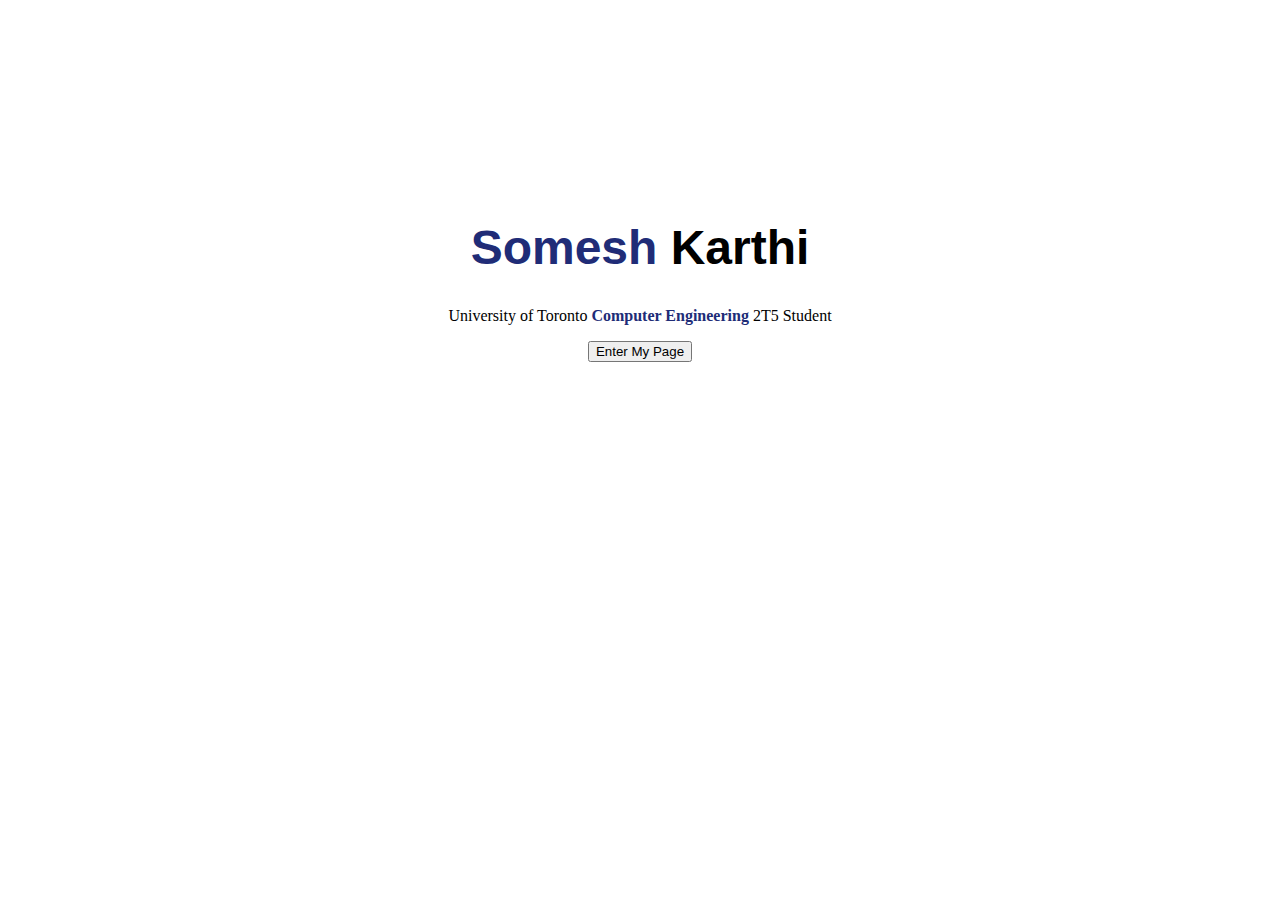
<file: pset8/homepage/index.html>
<!DOCTYPE html>

<html lang="en">
    <head>
        <link rel="stylesheet" href="https://cdn.jsdelivr.net/npm/bootstrap@4.5.3/dist/css/bootstrap.min.css" integrity="sha384-TX8t27EcRE3e/ihU7zmQxVncDAy5uIKz4rEkgIXeMed4M0jlfIDPvg6uqKI2xXr2" crossorigin="anonymous">
        <script src="https://code.jquery.com/jquery-3.5.1.slim.min.js" integrity="sha384-DfXdz2htPH0lsSSs5nCTpuj/zy4C+OGpamoFVy38MVBnE+IbbVYUew+OrCXaRkfj" crossorigin="anonymous"></script>
<script src="https://cdn.jsdelivr.net/npm/bootstrap@4.5.3/dist/js/bootstrap.bundle.min.js" integrity="sha384-ho+j7jyWK8fNQe+A12Hb8AhRq26LrZ/JpcUGGOn+Y7RsweNrtN/tE3MoK7ZeZDyx" crossorigin="anonymous"></script>
        <link href="styles.css" rel="stylesheet">

        <script>

        function enterFunction(){
            location.replace("intro.html");
        }

        </script>

        <title>Welcome!</title>
    </head>
    <body>
        <br><br><br><br><br><br><br><br><br><br>
        <div class = "center">
        <h1><span class = "emphasis">Somesh</span> Karthi</h1>
        <p>University of Toronto <span class = "emphasis">Computer Engineering</span> 2T5 Student</p>
        <button onclick = "enterFunction()">Enter My Page</button>
        </div>

    </body>
</html>
</file>
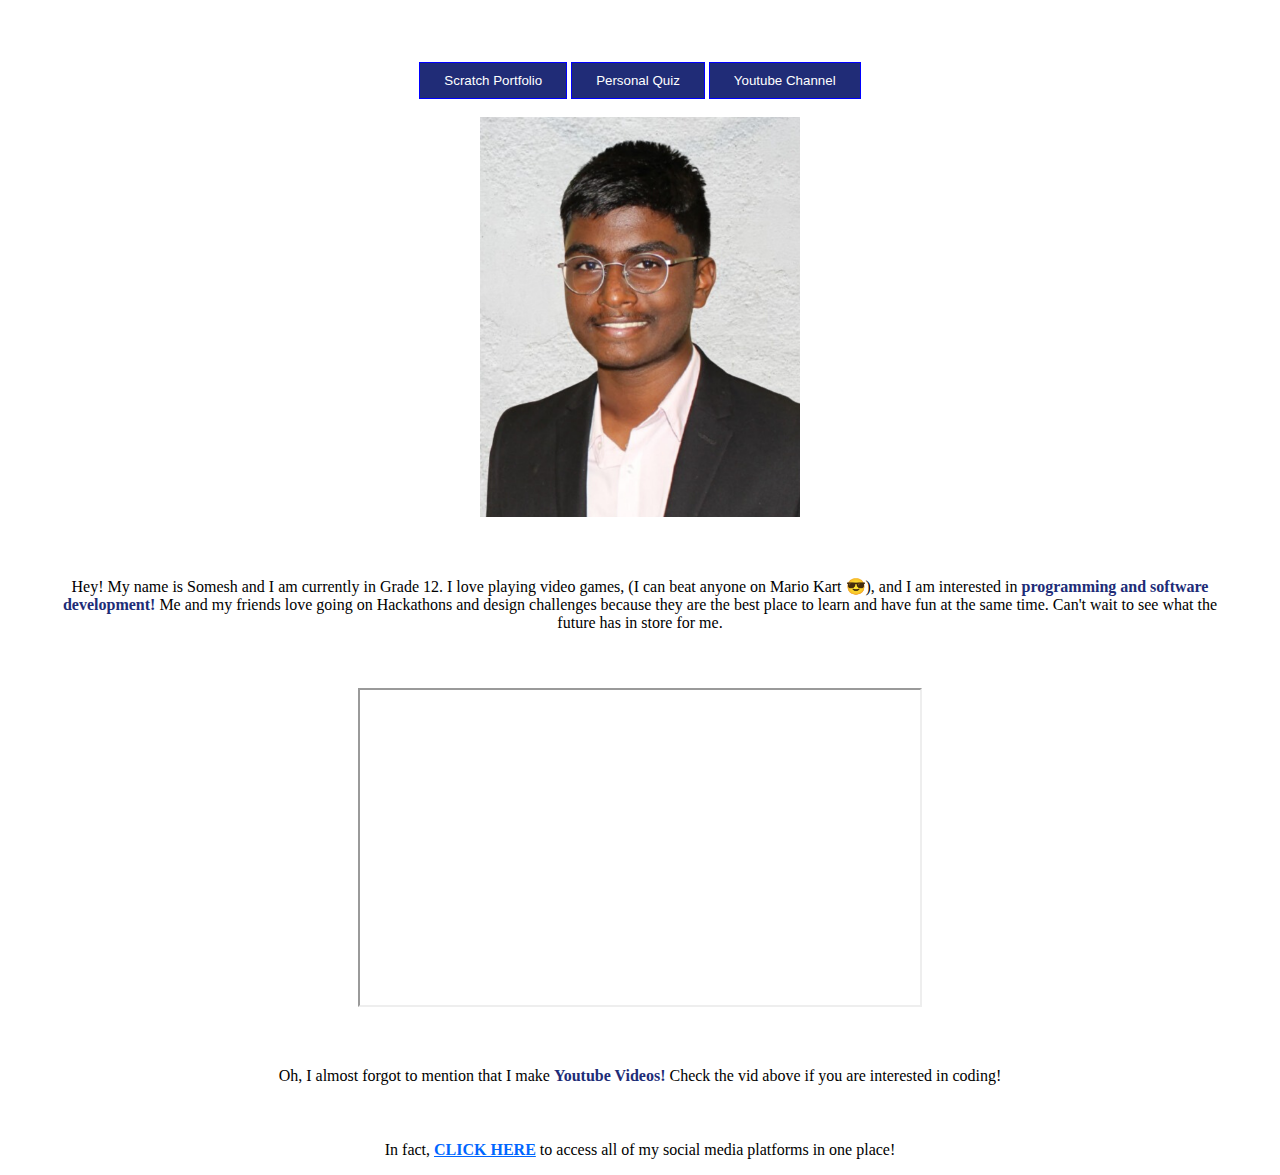
<file: pset8/homepage/intro.html>
<!DOCTYPE html>

<html lang="en">
    <head>
        <link rel="stylesheet" href="https://cdn.jsdelivr.net/npm/bootstrap@4.5.3/dist/css/bootstrap.min.css" integrity="sha384-TX8t27EcRE3e/ihU7zmQxVncDAy5uIKz4rEkgIXeMed4M0jlfIDPvg6uqKI2xXr2" crossorigin="anonymous">
        <script src="https://code.jquery.com/jquery-3.5.1.slim.min.js" integrity="sha384-DfXdz2htPH0lsSSs5nCTpuj/zy4C+OGpamoFVy38MVBnE+IbbVYUew+OrCXaRkfj" crossorigin="anonymous"></script>
<script src="https://cdn.jsdelivr.net/npm/bootstrap@4.5.3/dist/js/bootstrap.bundle.min.js" integrity="sha384-ho+j7jyWK8fNQe+A12Hb8AhRq26LrZ/JpcUGGOn+Y7RsweNrtN/tE3MoK7ZeZDyx" crossorigin="anonymous"></script>
        <link href="styles.css" rel="stylesheet">
        <title>Somesh Karthi</title>

        <script>

        function enterScratch(){
            location.replace("scratch.html");
        }

        function enterYoutube(){
            location.replace("https://www.youtube.com/channel/UCK26KZ96A9cwKVbBBGszHsg");
        }

        function enterQuiz(){
            location.replace("quiz.html");
        }

        </script>
    </head>



    <body>
        <br><br><br>

        <div class ="buttons">
        <button class = "button" onclick = "enterScratch()">Scratch Portfolio</button>
        <button class = "button" onclick = "enterQuiz()">Personal Quiz</button>
        <button class = "button" onclick = "enterYoutube()">Youtube Channel</button>
        </div>

        <br>
        <div class = "descriptionContainer">
        <img src = "someshPic.png" width = "320" height = "400" alt = "Picture of Me!">
        <p class = "description">Hey! My name is Somesh and I am currently in Grade 12. I love playing video games, (I can beat anyone on Mario Kart 😎), and I am interested in <span class = "emphasis">programming and software development!</span> Me and my friends love going on Hackathons and design challenges because they are the best place to learn and have fun at the same time. Can't wait to see what the future has in store for me.</p>
        <iframe width="560" height="315" src="https://www.youtube.com/embed/ygEECpXeSlk" title="YouTube video player" allow="accelerometer; autoplay; clipboard-write; encrypted-media; gyroscope; picture-in-picture" allowfullscreen></iframe>
        <p class = "description"> Oh, I almost forgot to mention that I make <span class = "emphasis">Youtube Videos!</span> Check the vid above if you are interested in coding!</p>
        <p>In fact, <a href = "https://linktr.ee/Someshkarthi">CLICK HERE</a> to access all of my social media platforms in one place!</p>
        </div>
    </body>
</html>
</file>
<file: pset8/homepage/styles.css>
h1 {
    font-family: 'Arial', sans-serif;
    font-size: 48px;
}

.emphasis {
    color: #202C77;
    font-weight: bold;
}


.description {
    padding: 40px;
}

.descriptionContainer {
    text-align:center;
    margin-left:auto;
    margin-right:auto;
}

a {
    color: #0066ff;
    font-weight: bold;
}

a:visited {
    color: #202C77;
}

.button {
    display:inline-block;
    border: 1px solid blue;
    padding: 10px 24px;
    background-color: #202C77;
    color: white;
}

.button:hover {
    background-color: #5d6a80;
}


.center {
    text-align:center;
    margin-left:auto;
    margin-right:auto;
}


.titles {
font-family: Rubik;
font-size: 35px;
color: #E9B628;
line-height: 0px;
 }

.subtitles {
font-family: Rubik;
font-size: 13px;
color: black;
line-height: 0px;
}

.column {
  float: left;
  width: 30%;
  padding: 5px;
}

.row::after {
  content: "";
  clear: both;
  display: table;
}

.typing h2 {
  overflow: hidden;
  font-family: Rubik;
  white-space: nowrap;
  margin: 0 auto;
  letter-spacing: .1em;
  animation:
    typing 3.5s steps(40, end),
    blink-caret .75s step-end infinite;
}

@keyframes typing {
  from { width: 1px }
  to { width: 100% }
}

@keyframes blink-caret {
  from, to { border-color: transparent }
  25% { border-color: orange; }
}

.buttons {
    text-align:center;
    margin-left:auto;
    margin-right:auto;
}
</file>
